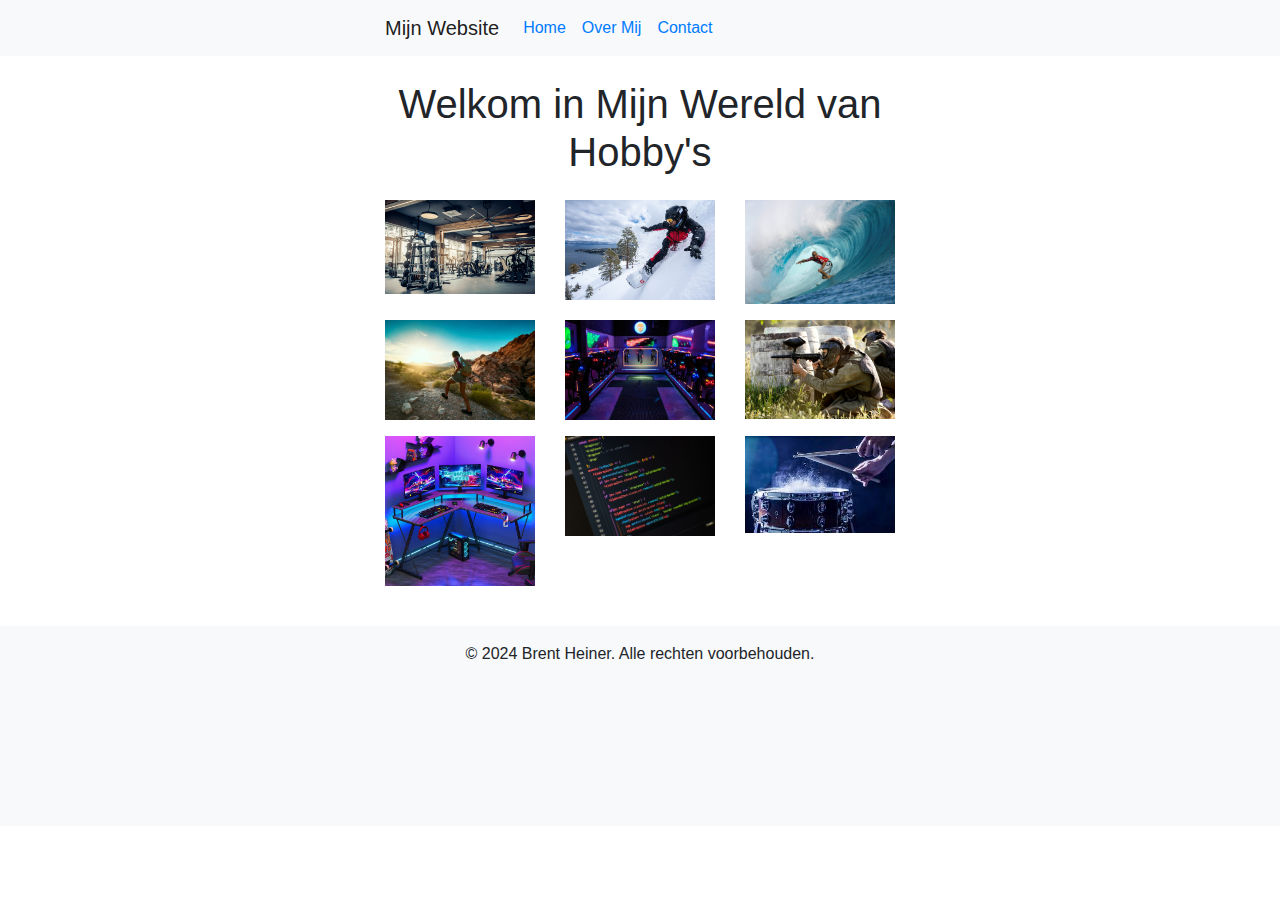
<file: index.html>
<!DOCTYPE html>
<html lang="nl">
<head>
    <meta charset="UTF-8">
    <meta name="viewport" content="width=device-width, initial-scale=1.0">
    <title>Mijn Hobby's</title>
    <link rel="stylesheet" href="https://stackpath.bootstrapcdn.com/bootstrap/4.5.2/css/bootstrap.min.css">
    <link rel="stylesheet" href="styles.css">
</head>
<body>
    <header>
        <nav class="navbar navbar-expand-lg navbar-light bg-light">
            <div class="container">
                <a class="navbar-brand" href="#">Mijn Website</a>
                <div class="collapse navbar-collapse" id="navbarNav">
                    <ul class="navbar-nav">
                        <li class="nav-item">
                            <a class="nav-link" href="index.html">Home</a>
                        </li>
                        <li class="nav-item">
                            <a class="nav-link" href="overmij.html">Over Mij</a>
                        </li>
                        <li class="nav-item">
                            <a class="nav-link" href="contact.html">Contact</a>
                        </li>
                    </ul>
                </div>
            </div>
        </nav>
    </header>
    

    <div class="container my-4">
        <h1 class="text-center mb-4">Welkom in Mijn Wereld van Hobby's</h1>
        <div class="row">
            <div class="col-12 col-sm-4 mb-3">
                <img src="gym.png" alt="Gym" class="img-fluid">
            </div>
            <div class="col-12 col-sm-4 mb-3">
                <img src="snowboard.jpg" alt="Snowboarden" class="img-fluid">
            </div>
            <div class="col-12 col-sm-4 mb-3">
                <img src="surf.jpg" alt="Surfen" class="img-fluid">
            </div>
            <div class="col-12 col-sm-4 mb-3">
                <img src="bergklimmen.jpg" alt="Bergklimmen" class="img-fluid">
            </div>
            <div class="col-12 col-sm-4 mb-3">
                <img src="lasergamen.jpg" alt="Lasergamen" class="img-fluid">
            </div>
            <div class="col-12 col-sm-4 mb-3">
                <img src="paintballen.jpg" alt="Paintballen" class="img-fluid">
            </div>
            <div class="col-12 col-sm-4 mb-3">
                <img src="gamen.jpg" alt="Gamen" class="img-fluid">
            </div>
            <div class="col-12 col-sm-4 mb-3">
                <img src="coderen.jpg" alt="Coderen" class="img-fluid">
            </div>
            <div class="col-12 col-sm-4 mb-3">
                <img src="drummen.jpg" alt="drummen" class="img-fluid">
            </div>
        </div>
    </div>

    <footer class="text-center p-3" style="min-height: 200px; background-color: #f8f9fa;">
        <div class="container">
            <p class="mb-0">&copy; 2024 Brent Heiner. Alle rechten voorbehouden.</p>
        </div>
    </footer>
    

    <script src="https://code.jquery.com/jquery-3.5.1.slim.min.js"></script>
    <script src="https://cdn.jsdelivr.net/npm/@popperjs/core@2.0.12/dist/umd/popper.min.js"></script>
    <script src="https://stackpath.bootstrapcdn.com/bootstrap/4.5.2/js/bootstrap.min.js"></script>
</body>
</html>
</file>
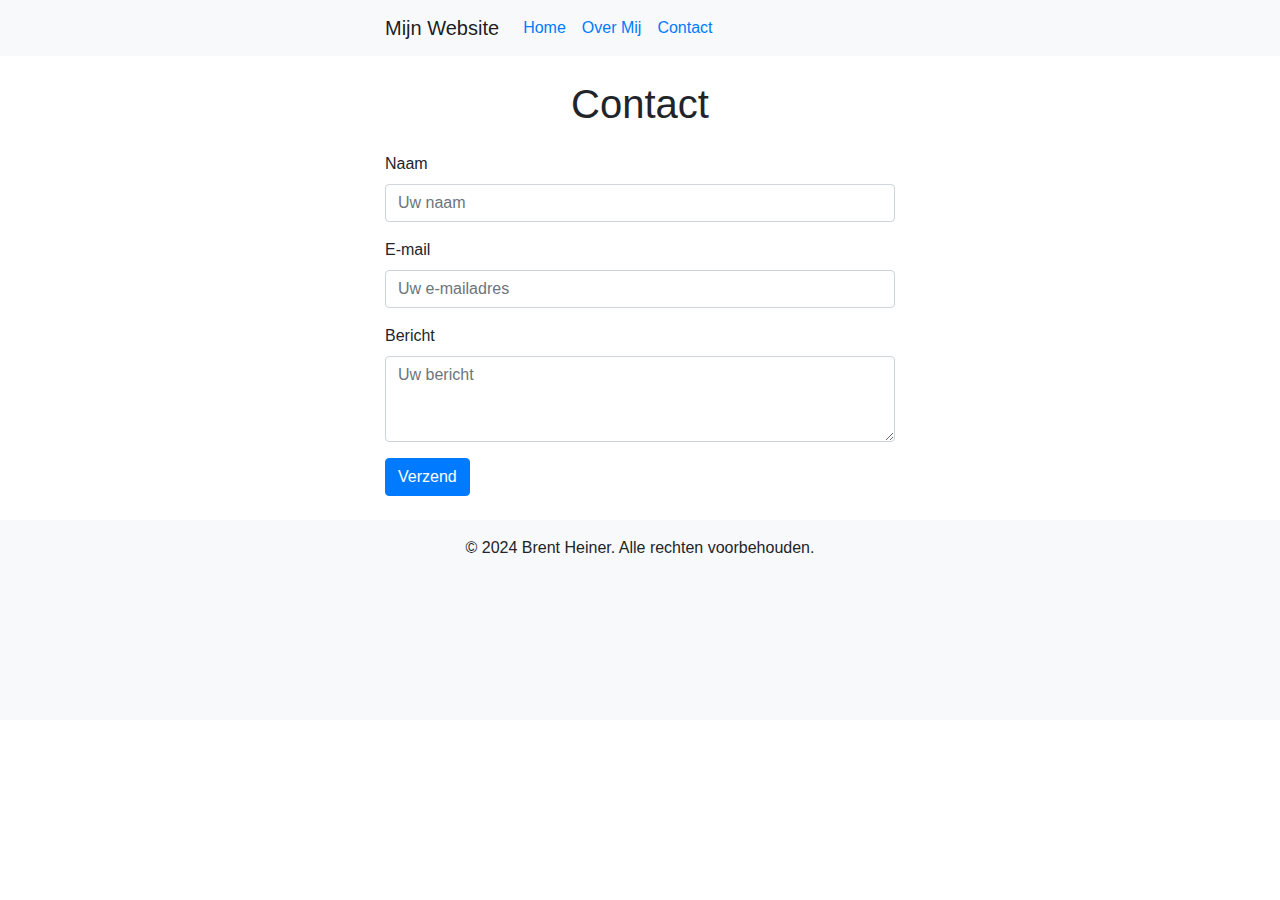
<file: contact.html>
<!DOCTYPE html>
<html lang="nl">
<head>
    <meta charset="UTF-8">
    <meta name="viewport" content="width=device-width, initial-scale=1.0">
    <title>Contact</title>
    <link rel="stylesheet" href="https://stackpath.bootstrapcdn.com/bootstrap/4.5.2/css/bootstrap.min.css">
    <link rel="stylesheet" href="styles.css">
</head>
<body>
    <header>
        <nav class="navbar navbar-expand-lg navbar-light bg-light">
            <div class="container">
                <a class="navbar-brand" href="#">Mijn Website</a>
                <div class="collapse navbar-collapse" id="navbarNav">
                    <ul class="navbar-nav">
                        <li class="nav-item">
                            <a class="nav-link" href="index.html">Home</a>
                        </li>
                        <li class="nav-item">
                            <a class="nav-link" href="overmij.html">Over Mij</a>
                        </li>
                        <li class="nav-item">
                            <a class="nav-link" href="contact.html">Contact</a>
                        </li>
                    </ul>
                </div>
            </div>
        </nav>
    </header>    

    <div class="container my-4">
        <h1 class="text-center mb-4">Contact</h1>
        <form>
            <div class="form-group">
                <label for="naam">Naam</label>
                <input type="text" class="form-control" id="naam" placeholder="Uw naam">
            </div>
            <div class="form-group">
                <label for="email">E-mail</label>
                <input type="email" class="form-control" id="email" placeholder="Uw e-mailadres">
            </div>
            <div class="form-group">
                <label for="bericht">Bericht</label>
                <textarea class="form-control" id="bericht" rows="3" placeholder="Uw bericht"></textarea>
            </div>
            <button type="submit" class="btn btn-primary">Verzend</button>
        </form>
    </div>

    <footer class="text-center p-3" style="min-height: 200px; background-color: #f8f9fa;">
        <div class="container">
            <p class="mb-0">&copy; 2024 Brent Heiner. Alle rechten voorbehouden.</p>
        </div>
    </footer>
    

    <script src="https://code.jquery.com/jquery-3.5.1.slim.min.js"></script>
    <script src="https://cdn.jsdelivr.net/npm/@popperjs/core@2.0.12/dist/umd/popper.min.js"></script>
    <script src="https://stackpath.bootstrapcdn.com/bootstrap/4.5.2/js/bootstrap.min.js"></script>
</body>
</html>
</file>
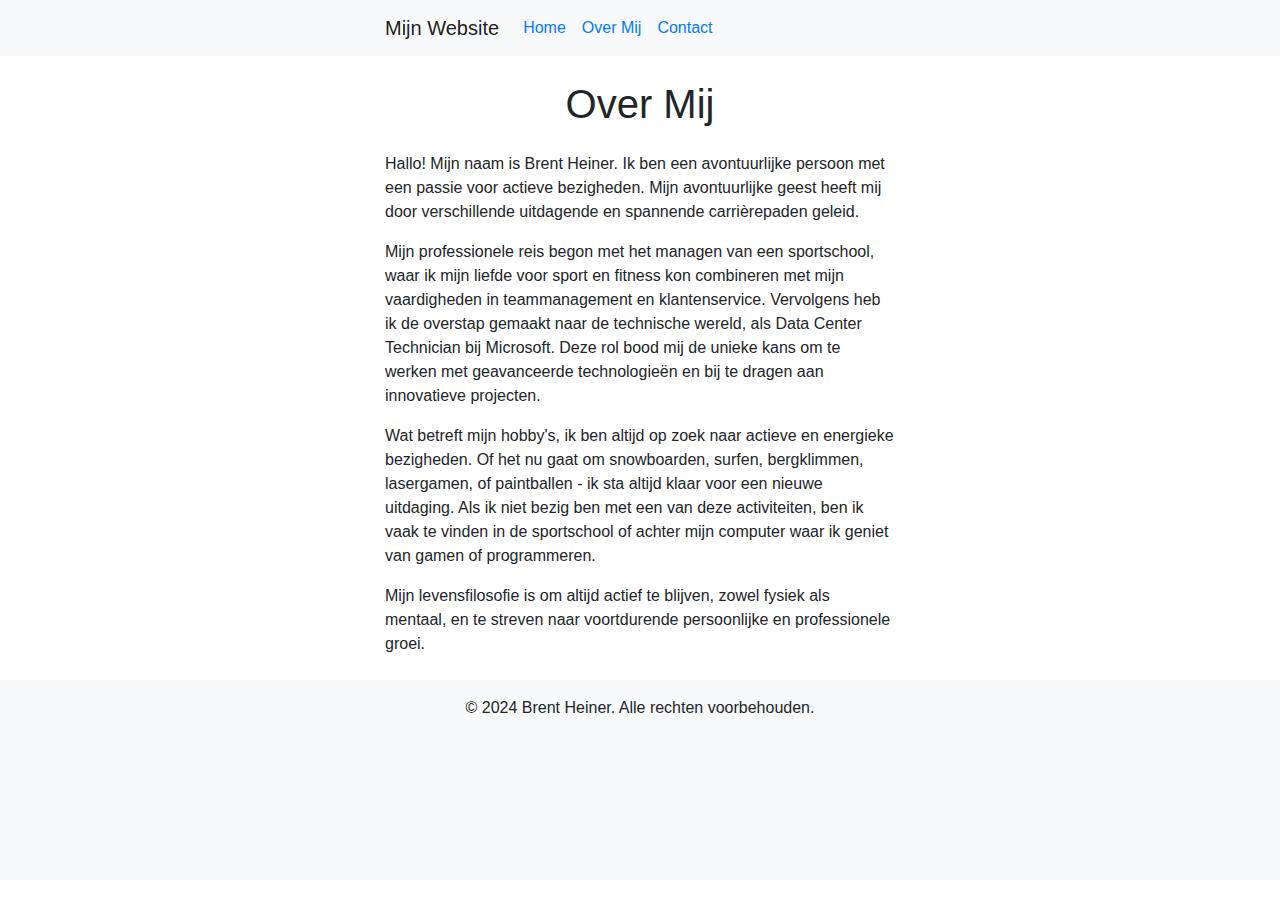
<file: overmij.html>
<!DOCTYPE html>
<html lang="nl">
<head>
    <meta charset="UTF-8">
    <meta name="viewport" content="width=device-width, initial-scale=1.0">
    <title>Over Mij</title>
    <link rel="stylesheet" href="https://stackpath.bootstrapcdn.com/bootstrap/4.5.2/css/bootstrap.min.css">
    <link rel="stylesheet" href="styles.css">
</head>
<body>
    <header>
        <nav class="navbar navbar-expand-lg navbar-light bg-light">
            <div class="container">
                <a class="navbar-brand" href="#">Mijn Website</a>
                <div class="collapse navbar-collapse" id="navbarNav">
                    <ul class="navbar-nav">
                        <li class="nav-item">
                            <a class="nav-link" href="index.html">Home</a>
                        </li>
                        <li class="nav-item">
                            <a class="nav-link" href="overmij.html">Over Mij</a>
                        </li>
                        <li class="nav-item">
                            <a class="nav-link" href="contact.html">Contact</a>
                        </li>
                    </ul>
                </div>
            </div>
        </nav>
    </header>

    <div class="container my-4">
        <h1 class="text-center mb-4">Over Mij</h1>
        <p>Hallo! Mijn naam is Brent Heiner. Ik ben een avontuurlijke persoon met een passie voor actieve bezigheden. Mijn avontuurlijke geest heeft mij door verschillende uitdagende en spannende carrièrepaden geleid.</p>
        
        <p>Mijn professionele reis begon met het managen van een sportschool, waar ik mijn liefde voor sport en fitness kon combineren met mijn vaardigheden in teammanagement en klantenservice. Vervolgens heb ik de overstap gemaakt naar de technische wereld, als Data Center Technician bij Microsoft. Deze rol bood mij de unieke kans om te werken met geavanceerde technologieën en bij te dragen aan innovatieve projecten.</p>

        <p>Wat betreft mijn hobby's, ik ben altijd op zoek naar actieve en energieke bezigheden. Of het nu gaat om snowboarden, surfen, bergklimmen, lasergamen, of paintballen - ik sta altijd klaar voor een nieuwe uitdaging. Als ik niet bezig ben met een van deze activiteiten, ben ik vaak te vinden in de sportschool of achter mijn computer waar ik geniet van gamen of programmeren.</p>

        <p>Mijn levensfilosofie is om altijd actief te blijven, zowel fysiek als mentaal, en te streven naar voortdurende persoonlijke en professionele groei.</p>
    </div>

    <footer class="text-center p-3" style="min-height: 200px; background-color: #f8f9fa;">
        <div class="container">
            <p class="mb-0">&copy; 2024 Brent Heiner. Alle rechten voorbehouden.</p>
        </div>
    </footer>
    

    <script src="https://code.jquery.com/jquery-3.5.1.slim.min.js"></script>
    <script src="https://cdn.jsdelivr.net/npm/@popperjs/core@2.0.12/dist/umd/popper.min.js"></script>
    <script src="https://stackpath.bootstrapcdn.com/bootstrap/4.5.2/js/bootstrap.min.js"></script>
</body>
</html>
</file>
<file: styles.css>
.container {
    max-width: 100%;
}

@media (min-width: 576px) {
    .container {
        max-width: 540px; 
    }
}

.navbar-light .navbar-nav .nav-link {
    color: #007bff;
}
</file>
